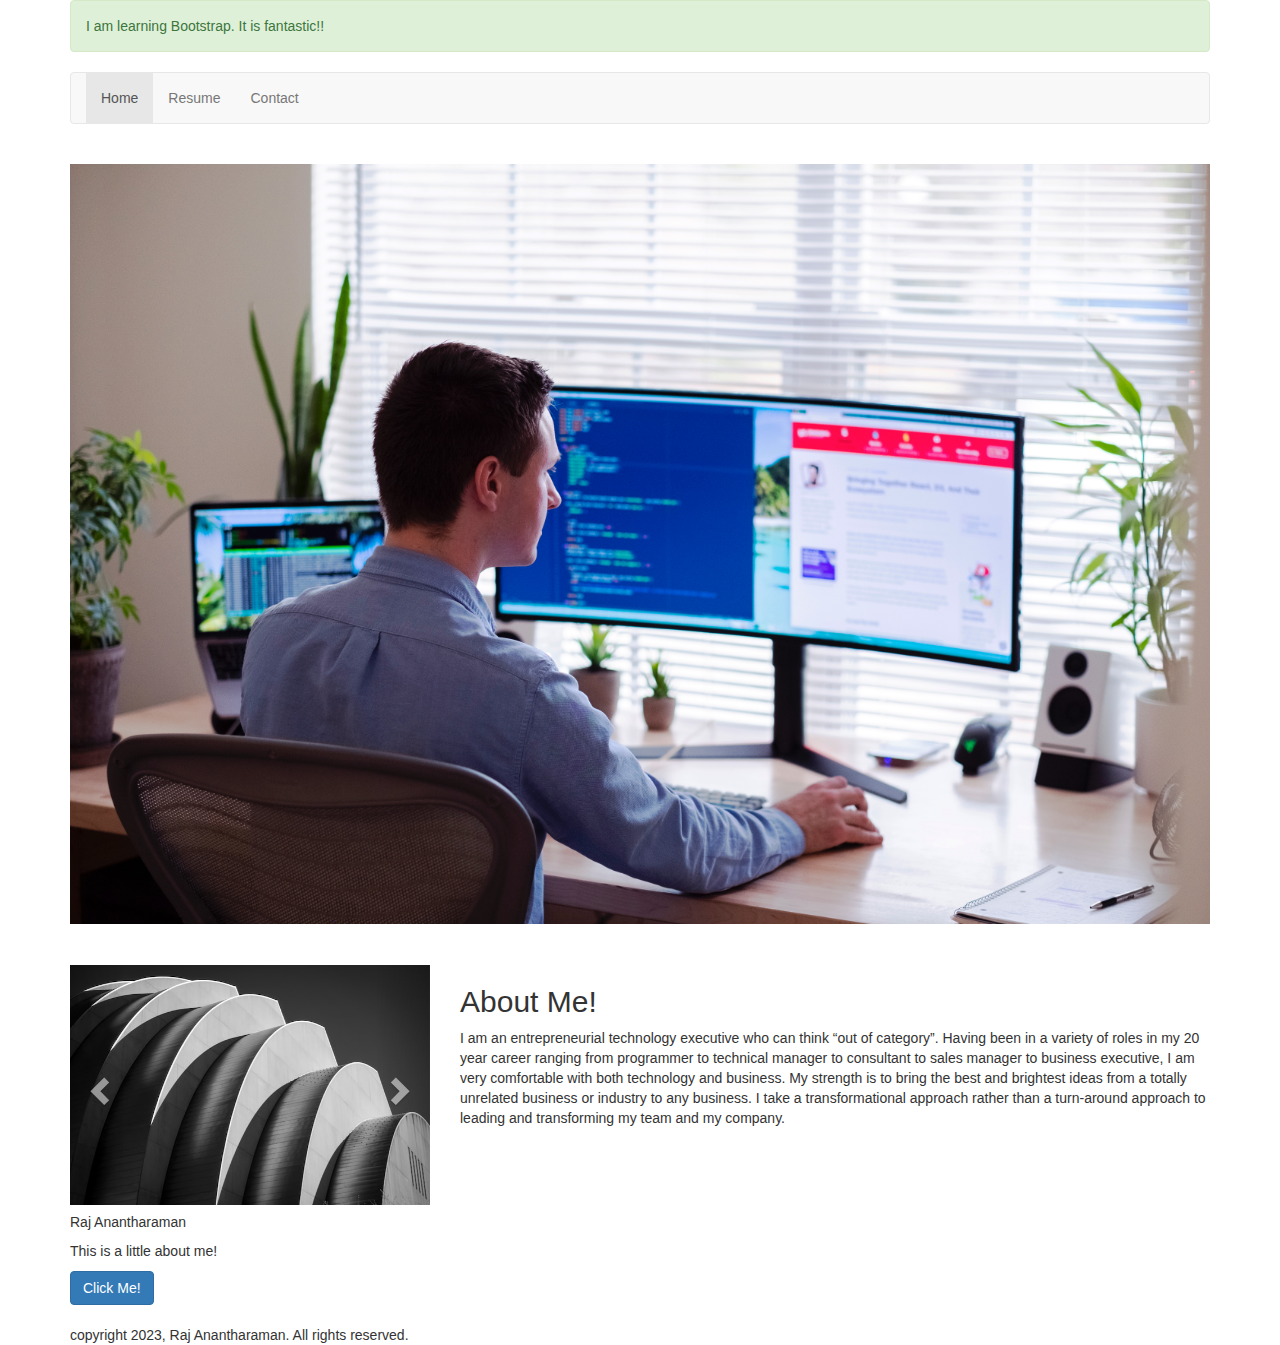
<file: test2.html>
<!DOCTYPE html>
<html lang="en">
<head>
  <meta charset="UTF-8">
  <meta http-equiv="X-UA-Compatible" content="IE=edge">
  <meta name="viewport" content="width=device-width, initial-scale=1.0">
  <title>Document</title>
  
  
  
  <link rel="stylesheet" href="https://maxcdn.bootstrapcdn.com/bootstrap/3.4.1/css/bootstrap.min.css">
  <script src="https://ajax.googleapis.com/ajax/libs/jquery/3.6.4/jquery.min.js"></script>
  <script src="https://maxcdn.bootstrapcdn.com/bootstrap/3.4.1/js/bootstrap.min.js"></script>

  <style>
    .row{
      padding-top:20px;
    }
  </style>
</head>
<body>
 
  <main role="main">
    <!-- this is where i will place contents of my page -->
  
    <div class="container">
      <div class="alert alert-success" role="alert">
        I am learning Bootstrap. It is fantastic!!
      </div>
      
      <nav class="navbar navbar-default">
        <div class="container-fluid">
          <ul class="nav navbar-nav">
            <li class="active"><a href="#">Home</a></li>
            <li><a href="#">Resume</a></li>
            <li><a href="#">Contact</a></li>
          </ul>
        </div>
      </nav>

      <div class="row">
        <div class="col-sm-12 col-md-12 col-lrg-12">
          <img src="images/home-feature.jpg" alt="homepage banner" style="width: 100%">
        </div>
      </div>

      <div class="row">
        <div class="col-sm-12 col-md-12 col-lrg-12">

        </div>

      </div>

      <div class="row">
        <div class="col-sm-4 col-md-4">
          <div class="card">

            <div class="card-body">

              <div id="myCarousel" class="carousel slide" data-ride="carousel">

                <div class="carousel-inner">
                  <div class="item active">
                    <img src="images/benjamin-white-dl8REOo_BXU-unsplash.jpg"  alt="slide 1">
                  </div>
                  <div class="item">
                    <img src="images/colton-sturgeon-FiCPutl_aog-unsplash.jpg"  alt="slide 2" >
                  </div>
                  <div class="item">
                    <img src="images/tianyi-ma-o7f4K13f2eE-unsplash.jpg"  alt="slide 3" >
                  </div>
                </div>

                <!-- Left and right controls -->
                <a class="left carousel-control" href="#myCarousel" data-slide="prev">
                  <span class="glyphicon glyphicon-chevron-left"></span>
                  <span class="sr-only">Previous</span>
                </a>
                <a class="right carousel-control" href="#myCarousel" data-slide="next">
                  <span class="glyphicon glyphicon-chevron-right"></span>
                  <span class="sr-only">Next</span>
                </a>
              </div>
            
            

              <h5 class="card-title">Raj Anantharaman</h5>
              <p class="card-text">This is a little about me!</p>
              <a href="services.html" class="btn btn-primary">Click Me!</a>
            </div>
          </div>
          
          
        </div>
        <div class="col-sm-8 col-md-8">
          <h2>About Me! </h2>
          I am an entrepreneurial technology executive who can think “out of category”. Having been in a variety of roles in my 20 year career ranging from programmer to technical manager to consultant to sales manager to business executive, I am very comfortable with both technology and business. My strength is to bring the best and brightest ideas from a totally unrelated business or industry to any business. I take a transformational approach rather than a turn-around approach to leading and transforming my team and my company.
        </div>
      </div>
      
      <div class="row">
        <div class="col-sm-12 col-md-12 col-lrg-12">
          copyright 2023, Raj Anantharaman. All rights reserved.
        </div>
      </div>
    </div>
  </main>
  </body>
</html>
</file>
